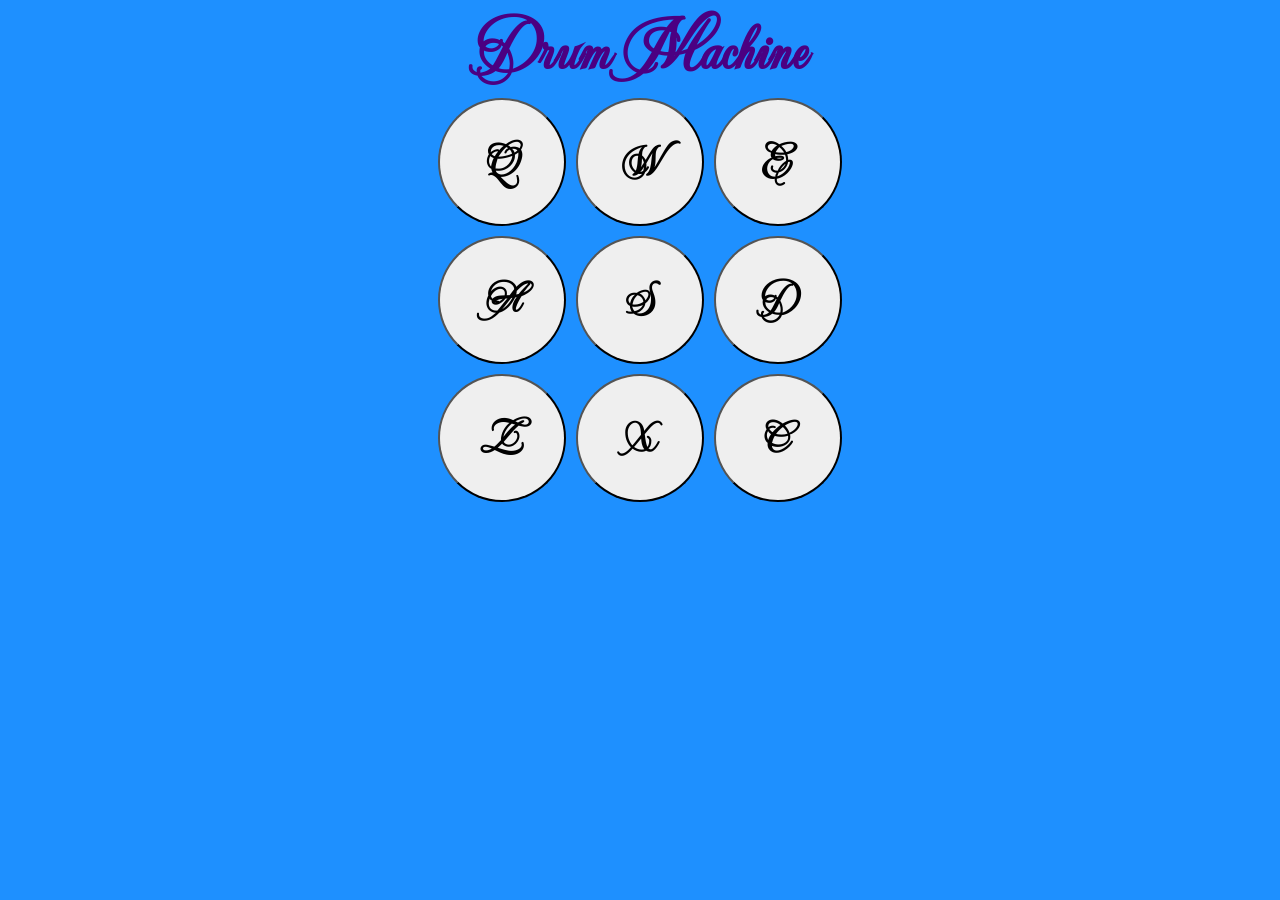
<file: BuildADrumMachine/index.html>
<!doctype html>
<html lang="en">
<head>
  <meta charset="utf-8" />
  <title>Drum Machine</title>

  <meta name="author" content="Agnese Salutari">
  <meta name="description" content="An Example of Drum Machine by Agnese Salutari.">
  <meta name="viewport" content="width=device-width, initial-scale=1.0">

  <link rel="preconnect" href="https://fonts.googleapis.com">
  <link rel="preconnect" href="https://fonts.gstatic.com" crossorigin>
  <link href="https://fonts.googleapis.com/css2?family=Mea+Culpa&display=swap" rel="stylesheet">
  <link rel="stylesheet" href="styles.css">
</head>
<body>

<main>
  <h1>Drum Machine</h1>

  <div id="drum-machine">

    <div id="pad-bank">
      <button type="button" class="drum-pad" id="heater-1" aria-label="Heater 1, Q key">Q
        <audio class="clip" src="https://cdn.freecodecamp.org/curriculum/drum/Heater-1.mp3" id="Q"></audio>
      </button>
      <button type="button" class="drum-pad" id="heater-2" aria-label="Heater 2, W key">W
        <audio class="clip" src="https://cdn.freecodecamp.org/curriculum/drum/Heater-2.mp3" id="W"></audio>
      </button>
      <button type="button" class="drum-pad" id="heater-3" aria-label="Heater 3, E key">E
        <audio class="clip" src="https://cdn.freecodecamp.org/curriculum/drum/Heater-3.mp3" id="E"></audio>
      </button>
      <button type="button" class="drum-pad" id="heater-4" aria-label="Heater 4, A key">A
        <audio class="clip" src="https://cdn.freecodecamp.org/curriculum/drum/Heater-4_1.mp3" id="A"></audio>
      </button>
      <button type="button" class="drum-pad" id="clap" aria-label="Clap, S key">S
        <audio class="clip" src="https://cdn.freecodecamp.org/curriculum/drum/Heater-6.mp3" id="S"></audio>
      </button>
      <button type="button" class="drum-pad" id="open-hh" aria-label="Open hh, D key">D
        <audio class="clip" src="https://cdn.freecodecamp.org/curriculum/drum/Dsc_Oh.mp3" id="D"></audio>
      </button>
      <button type="button" class="drum-pad" id="kick-n-hat" aria-label="Kick and hat, Z key">Z
        <audio class="clip" src="https://cdn.freecodecamp.org/curriculum/drum/Kick_n_Hat.mp3" id="Z"></audio>
      </button>
      <button type="button" class="drum-pad" id="kick" aria-label="Kick, X key">X
        <audio class="clip" src="https://cdn.freecodecamp.org/curriculum/drum/RP4_KICK_1.mp3" id="X"></audio>
      </button>
      <button type="button" class="drum-pad" id="closed-hh" aria-label="Closed hh, C key">C
        <audio class="clip" src="https://cdn.freecodecamp.org/curriculum/drum/Cev_H2.mp3" id="C"></audio>
      </button>
    </div>

    <p id="display" aria-live="polite"></p>

  </div>
</main>

<script src="script.js"></script>
</body>
</html>
</file>
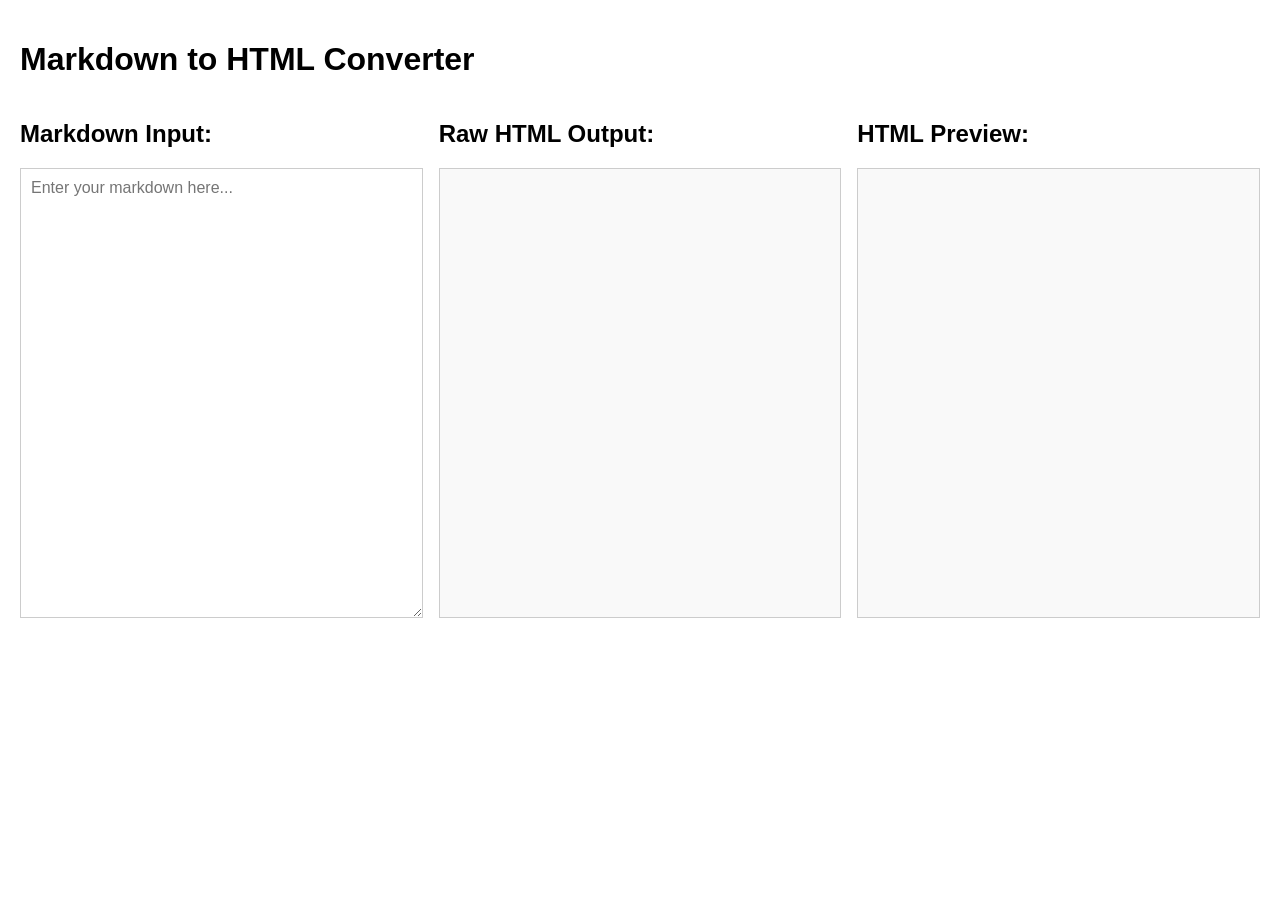
<file: BuildAMarkdownToHtmlConverter/index.html>
<!DOCTYPE html>
<html lang="en">

<head>
  <meta charset="UTF-8">
  <meta name="viewport" content="width=device-width, initial-scale=1.0">
  <title>Markdown to HTML Converter</title>

  <meta name="author" content="Agnese Salutari">
  <meta name="description" content="An Example of Markdown To HTML Converter App by Agnese Salutari">

  <link rel="stylesheet" href="styles.css">
</head>

<body>
  <h1>Markdown to HTML Converter</h1>
  <div id="container">
    <section class="converter-panel">
      <h2 id="input-heading">Markdown Input:</h2>
      <textarea id="markdown-input" aria-labelledby="input-heading" placeholder="Enter your markdown here..."></textarea>
    </section>
    <section class="converter-panel">
      <h2 id="html-output-heading">Raw HTML Output:</h2>
      <div id="html-output"></div>
    </section>
    <section class="converter-panel">
      <h2 id="preview-heading">HTML Preview:</h2>
      <div id="preview"></div>
    </section>
  </div>

  <script src="script.js"></script>
</body>

</html>
</file>
<file: BuildADrumMachine/styles.css>
:root {
    --color-primary: dodgerblue;
    --color-secondary: indigo;
    --color-tertiary: white;
}


*,
*::before,
*::after {
    box-sizing: border-box;
    padding: 0;
    margin: 0;
}

html {
    font-family: "Mea Culpa", cursive;
    font-size: 20px;
    color: var(--color-secondary);
    background: var(--color-primary);
}


h1 {
    text-align: center;
    margin: 0.2rem;
    font-size: clamp(3rem, 5vw, 15rem);
}


#drum-machine button {
    font-family: inherit;
    font-weight: bold;
    aspect-ratio: 1/1;
    border-radius: 50%;
    font-size: clamp(1.5rem, 3vw, 10rem);
}

#drum-machine button:hover,
#drum-machine button:focus {
    color: var(--color-primary);
    background: var(--color-secondary);
    cursor: pointer;
}
#drum-machine button:focus-visible {
    outline: 3px solid var(--color-tertiary);
    outline-offset: 4px;
}

#drum-machine p {
    min-height: 3rem;
    text-align: center;
    margin: 1rem;
    font-size: clamp(1.8rem, 2vw, 8rem);
    font-weight: bold;
}

#pad-bank {
    display: grid;
    grid-template-columns: repeat(3, clamp(3rem, 10vw, 15rem));
    gap: 0.5rem;
    align-items: center;
    justify-content: center;
}
</file>
<file: BuildAMarkdownToHtmlConverter/styles.css>
:root{
    --color-background: #f9f9f9;
    --color-border: #ccc;
    --color-outline: #2563eb;
}


* {
    box-sizing: border-box;
}
body {
    font-family: Arial, sans-serif;
    padding: 20px;
    margin: 0;
}

#markdown-input,
#html-output,
#preview {
    display: block;
    width: 100%;
    min-height: 200px;
    height: 50vh;
    padding: 10px;
    border: 1px solid var(--color-border);
    font: inherit;
}
#html-output, #preview {
    white-space: pre-wrap;
    background-color: var(--color-background);
    overflow: auto;
    overflow-wrap: anywhere;
}

#markdown-input {
    resize: vertical;
}
#markdown-input:focus-visible {
    outline: 2px solid var(--color-outline);
    outline-offset: 2px;
}

#container {
    display: flex;
    flex-direction: column;
    gap: 16px;
}

.converter-panel {
    flex: 1;
    min-width: 0;
}



@media (min-width: 900px) {
    #container {
        flex-direction: row;
        align-items: flex-start;
    }
}
</file>
